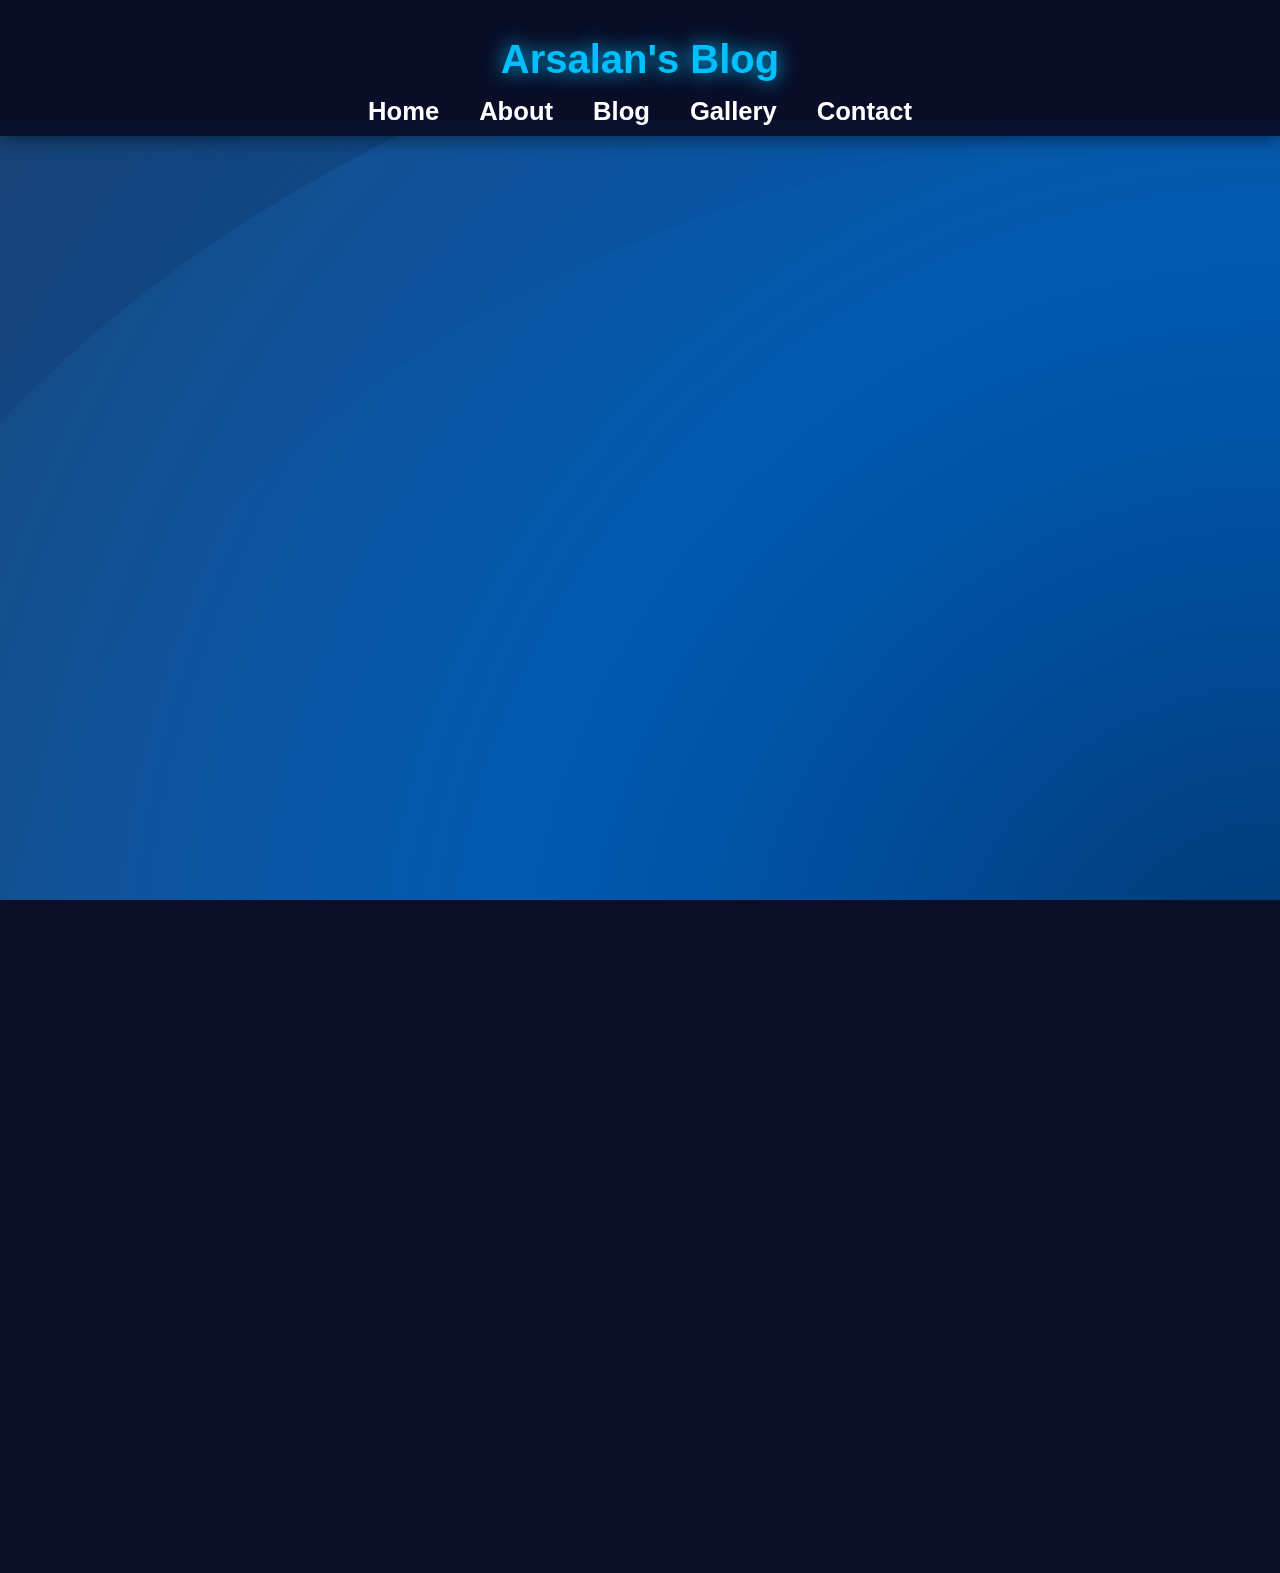
<file: index.html>
<!DOCTYPE html>
<html lang="en">
<head>
    <meta charset="UTF-8">
    <meta name="viewport" content="width=device-width, initial-scale=1.0">
    <meta name="description" content="Welcome to Arsalan's Blog – a place to explore stories, creative insights, and personal reflections.">
    <meta name="keywords" content="Arsalan, Blog, creativity, storytelling, personal growth, inspiration">
    <meta property="og:title" content="Arsalan's Blog">
    <meta property="og:description" content="Discover Arsalan's Blog for engaging stories, creative content, and personal reflections.">
    <meta property="og:image" content="url_to_image_for_social_media_thumbnail">
    <meta property="og:url" content="url_of_your_website/index.html">
    <title>Arsalan's Blog</title>
    <link rel="stylesheet" href="css/styles.css">
    <script src="js/scripts.js" defer></script>
</head>
<body>
    <header class="main-header shadow-header">
        <div class="logo">
            <h1>Arsalan's Blog</h1>
        </div>
        <nav class="nav-bar">
            <ul class="menu-items">
                <li><a href="index.html">Home</a></li>
                <li><a href="about.html">About</a></li>
                <li><a href="blog.html">Blog</a></li>
                <li><a href="gallery.html">Gallery</a></li>
                <li><a href="contact.html">Contact</a></li>
            </ul>
        </nav>
    </header>

    <main>
        <section class="hero">
            <div class="background-animation">
                <div class="layer" data-depth="0.2"></div>
                <div class="layer" data-depth="0.4"></div>
                <div class="layer" data-depth="0.6"></div>
            </div>
        </section>
    </main>

    <section class="subscription">
        <h2>Subscribe to Our Blog</h2>
        <p>Get updates on new posts directly to your inbox!</p>
        <form id="subscribeForm">
          <input type="email" id="email" placeholder="Enter your email" required>
          <button type="submit">Subscribe</button>
        </form>
        <p id="responseMessage" class="hidden"></p>
      </section>
      
      <section class="search">
        <h2>Search Posts</h2>
        <form id="searchForm">
          <input type="text" id="searchKeyword" placeholder="Search by keyword" class="search-input">
          
          <select id="searchCategory" class="search-select">
            <option value="">Select Category</option>
            <option value="technology">Technology</option>
            <option value="health">Health</option>
            <option value="lifestyle">Lifestyle</option>
            <!-- Add more categories as needed -->
          </select>
      
          <input type="date" id="searchDate" class="search-date">
          
          <button type="submit" class="search-button">Search</button>
        </form>
      
        <div id="searchResults" class="search-results"></div>
      </section>
      

    <footer>
        <p>© 2024 Arsalan's Blog. All rights reserved.</p>
        <div class="social-media">
            <a href="https://twitter.com/yourprofile" target="_blank">Twitter</a>
            <a href="https://instagram.com/yourprofile" target="_blank">Instagram</a>
            <a href="https://linkedin.com/in/yourprofile" target="_blank">LinkedIn</a>
        </div>
    </footer>
</body>
</html>
</file>
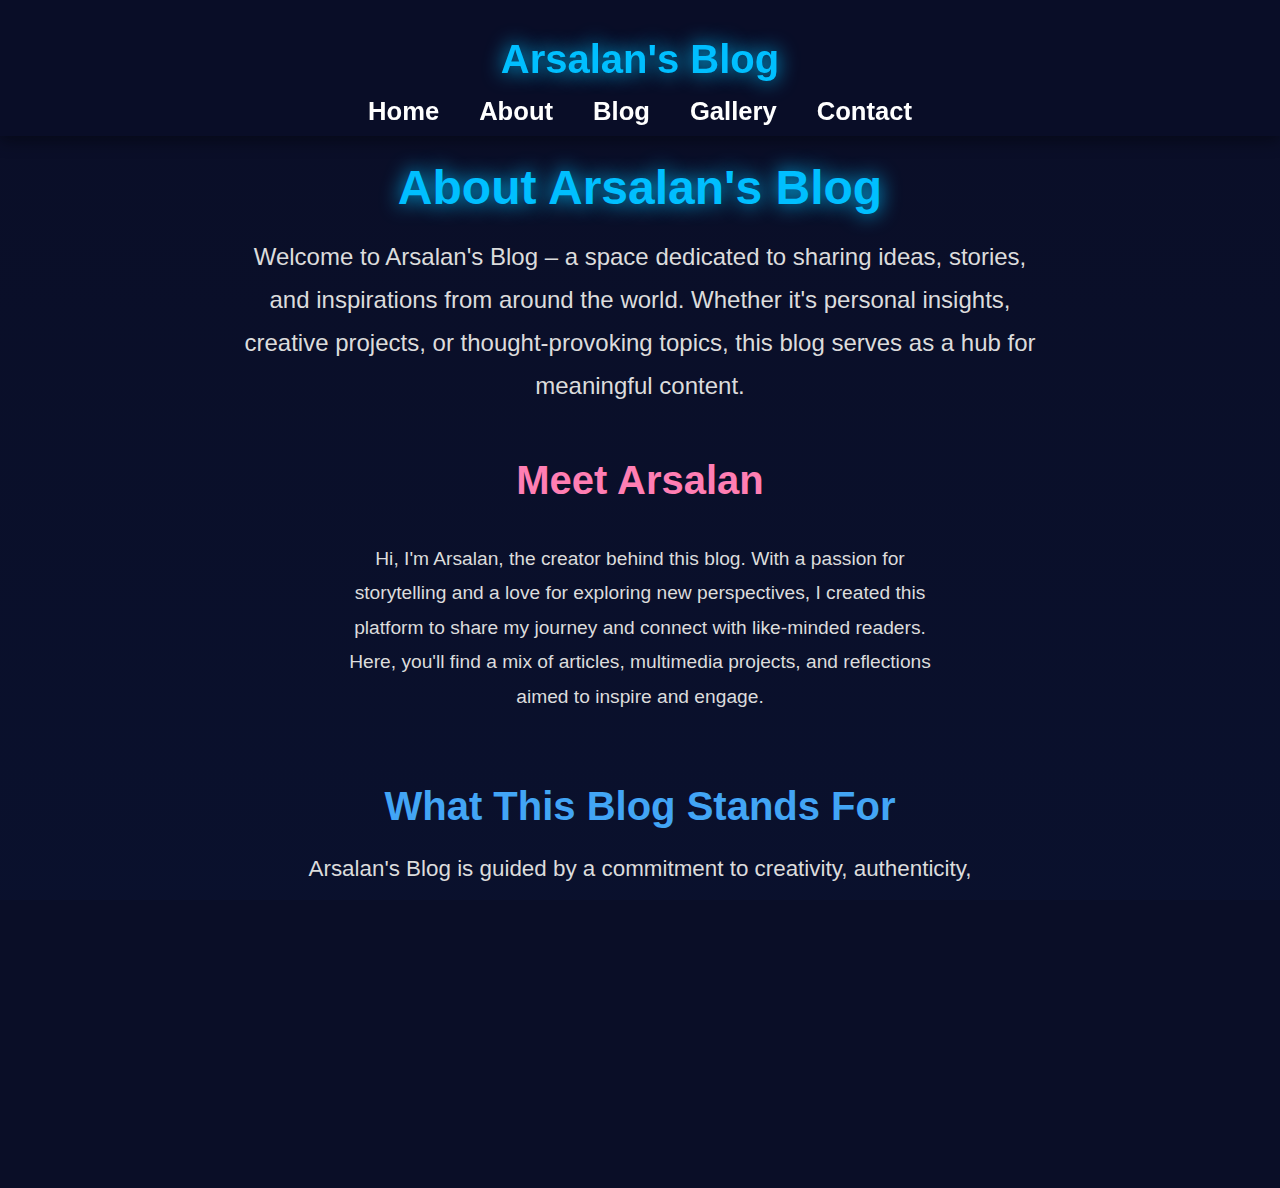
<file: about.html>
<!DOCTYPE html>
<html lang="en">
<head>
    <meta charset="UTF-8">
    <meta name="viewport" content="width=device-width, initial-scale=1.0">
    <title>About - Arsalan's Blog</title>
    <meta name="description" content="Welcome to Arsalan's Blog – a space dedicated to sharing ideas, stories, and inspirations.">
    <meta name="keywords" content="blog, creativity, storytelling, personal insights, ideas, inspiration">
    <meta property="og:title" content="About - Arsalan's Blog">
    <meta property="og:description" content="Learn more about Arsalan's Blog, a platform for sharing creative projects, stories, and ideas.">
    <meta property="og:image" content="url_to_image_for_social_media_thumbnail">
    <meta property="og:url" content="url_of_your_website/about.html">
    <link rel="stylesheet" href="css/styles.css">
    <script src="js/scripts.js" defer></script>
</head>
<body>
    <!-- Header -->
    <header class="main-header shadow-header">
        <div class="logo">
            <h1>Arsalan's Blog</h1>
        </div>
        <nav class="nav-bar">
            <ul class="menu-items">
                <li><a href="index.html">Home</a></li>
                <li><a href="about.html">About</a></li>
                <li><a href="blog.html">Blog</a></li>
                <li><a href="gallery.html">Gallery</a></li>
                <li><a href="contact.html">Contact</a></li>
            </ul>
        </nav>
    </header>

    <!-- About Section -->
    <main class="about-page">
        <section class="about-hero">
            <h2>About Arsalan's Blog</h2>
            <p>
                Welcome to Arsalan's Blog – a space dedicated to sharing ideas, stories, and inspirations from around the world. Whether it's personal insights, creative projects, or thought-provoking topics, this blog serves as a hub for meaningful content.
            </p>
        </section>

        <section class="about-content">
            <h3>Meet Arsalan</h3>
            <div class="bio">
                <p>
                    Hi, I'm Arsalan, the creator behind this blog. With a passion for storytelling and a love for exploring new perspectives, I created this platform to share my journey and connect with like-minded readers. Here, you'll find a mix of articles, multimedia projects, and reflections aimed to inspire and engage.
                </p>
            </div>
        </section>

        <section class="about-values">
            <h3>What This Blog Stands For</h3>
            <p>
                Arsalan's Blog is guided by a commitment to creativity, authenticity, and community. Whether it's through a personal story or a collaborative project, this blog seeks to build connections and spark conversations that matter.
            </p>
        </section>
    </main>

    <!-- Footer -->
    <footer>
        <p>© 2024 Arsalan's Blog. All rights reserved.</p>
        <div class="social-media">
            <a href="https://twitter.com/yourprofile" target="_blank">Twitter</a>
            <a href="https://instagram.com/yourprofile" target="_blank">Instagram</a>
            <a href="https://linkedin.com/in/yourprofile" target="_blank">LinkedIn</a>
        </div>
    </footer>
</body>
</html>
</file>
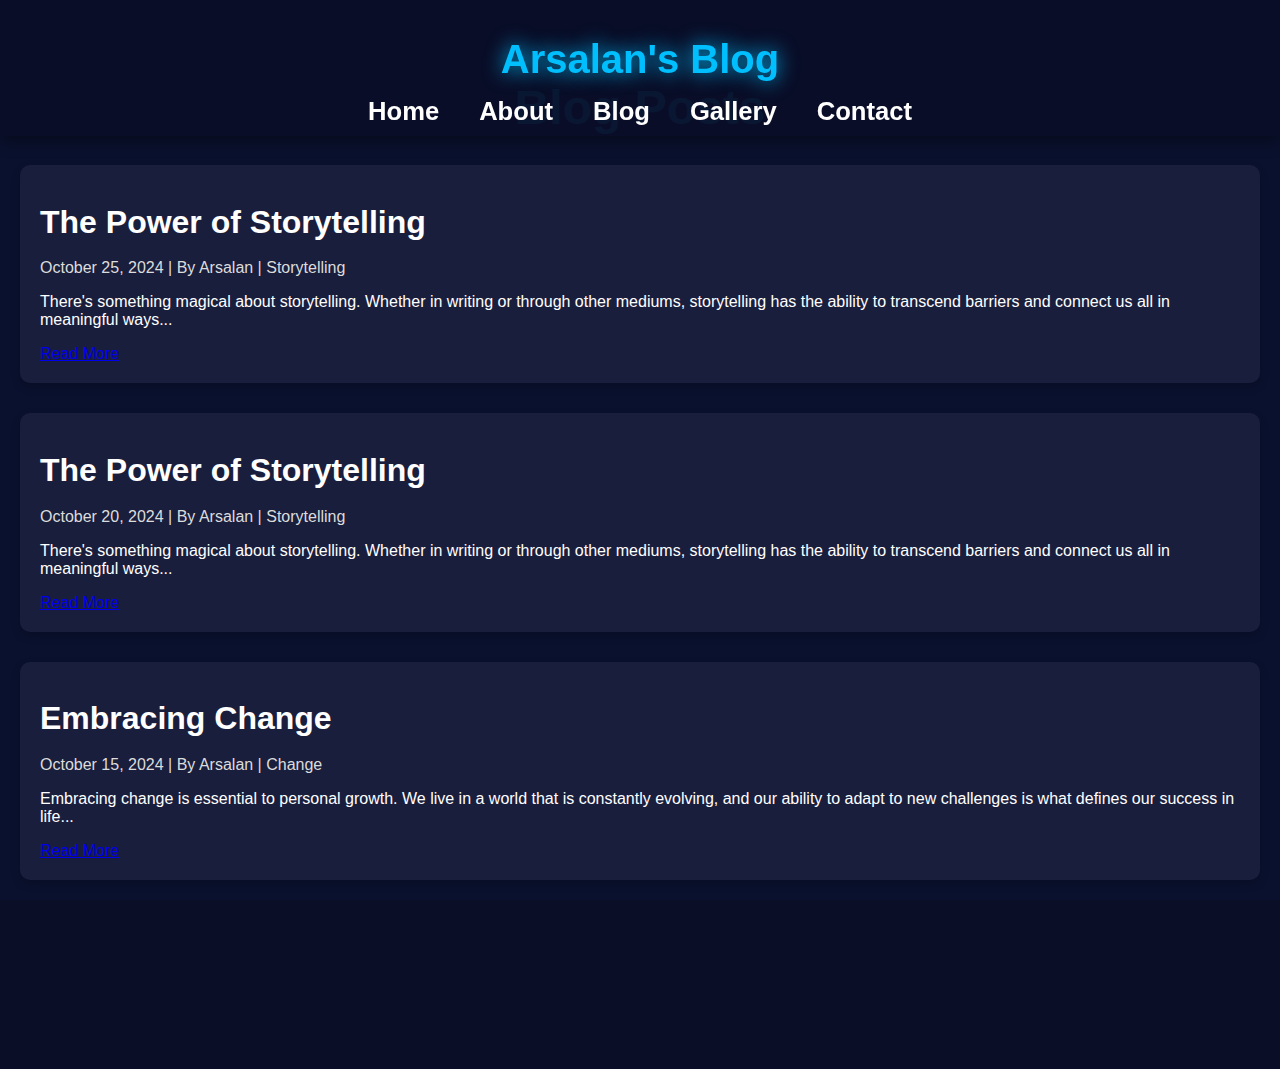
<file: blog.html>
<!DOCTYPE html>
<html lang="en">
<head>
    <meta charset="UTF-8">
    <meta name="viewport" content="width=device-width, initial-scale=1.0">
    <title>Blog - Arsalan's Blog</title>
    <meta name="description" content="Explore Arsalan's Blog for inspiring stories, creative insights, and thought-provoking content.">
    <meta name="keywords" content="blog, storytelling, creativity, personal growth, inspiration, change">
    <meta property="og:title" content="Blog - Arsalan's Blog">
    <meta property="og:description" content="Discover Arsalan's Blog posts, including stories on personal growth, change, and the art of storytelling.">
    <meta property="og:image" content="url_to_image_for_social_media_thumbnail">
    <meta property="og:url" content="url_of_your_website/blog.html">
    <link rel="stylesheet" href="css/styles.css">
    <script src="js/scripts.js" defer></script>
</head>
<body>
    <!-- Header -->
    <header class="main-header shadow-header">
        <div class="logo">
            <h1>Arsalan's Blog</h1>
        </div>
        <nav class="nav-bar">
            <ul class="menu-items">
                <li><a href="index.html">Home</a></li>
                <li><a href="about.html">About</a></li>
                <li><a href="blog.html">Blog</a></li>
                <li><a href="gallery.html">Gallery</a></li>
                <li><a href="contact.html">Contact</a></li>
            </ul>
        </nav>
    </header>

    <!-- Blog Posts Section -->
    <main class="blog-posts">
        <h2>Blog Posts</h2>

        <div class="post">
            <h3><a href="story1.html">The Power of Storytelling</a></h3>
            <p class="meta">
                <span class="date">October 25, 2024</span> |
                <span class="author">By Arsalan</span> |
                <span class="category">Storytelling</span>
            </p>
            <p class="description">
                There's something magical about storytelling. Whether in writing or through other mediums, storytelling has the ability to transcend barriers and connect us all in meaningful ways...
            </p>
            <a href="story1.html" class="read-more">Read More</a>
        </div>

        <div class="post">
            <h3><a href="story2.html">The Power of Storytelling</a></h3>
            <p class="meta">
                <span class="date">October 20, 2024</span> |
                <span class="author">By Arsalan</span> |
                <span class="category">Storytelling</span>
            </p>
            <p class="description">
                There's something magical about storytelling. Whether in writing or through other mediums, storytelling has the ability to transcend barriers and connect us all in meaningful ways...
            </p>
            <a href="story2.html" class="read-more">Read More</a>
        </div>

        <div class="post">
            <h3><a href="story3.html">Embracing Change</a></h3>
            <p class="meta">
                <span class="date">October 15, 2024</span> |
                <span class="author">By Arsalan</span> |
                <span class="category">Change</span>
            </p>
            <p class="description">
                Embracing change is essential to personal growth. We live in a world that is constantly evolving, and our ability to adapt to new challenges is what defines our success in life...
            </p>
            <a href="story3.html" class="read-more">Read More</a>
        </div>

        <!-- More posts can be added here -->
    </main>

    <!-- Footer -->
    <footer>
        <p>© 2024 Arsalan's Blog. All rights reserved.</p>
        <div class="social-media">
            <a href="https://twitter.com/yourprofile" target="_blank">Twitter</a>
            <a href="https://instagram.com/yourprofile" target=
</file>
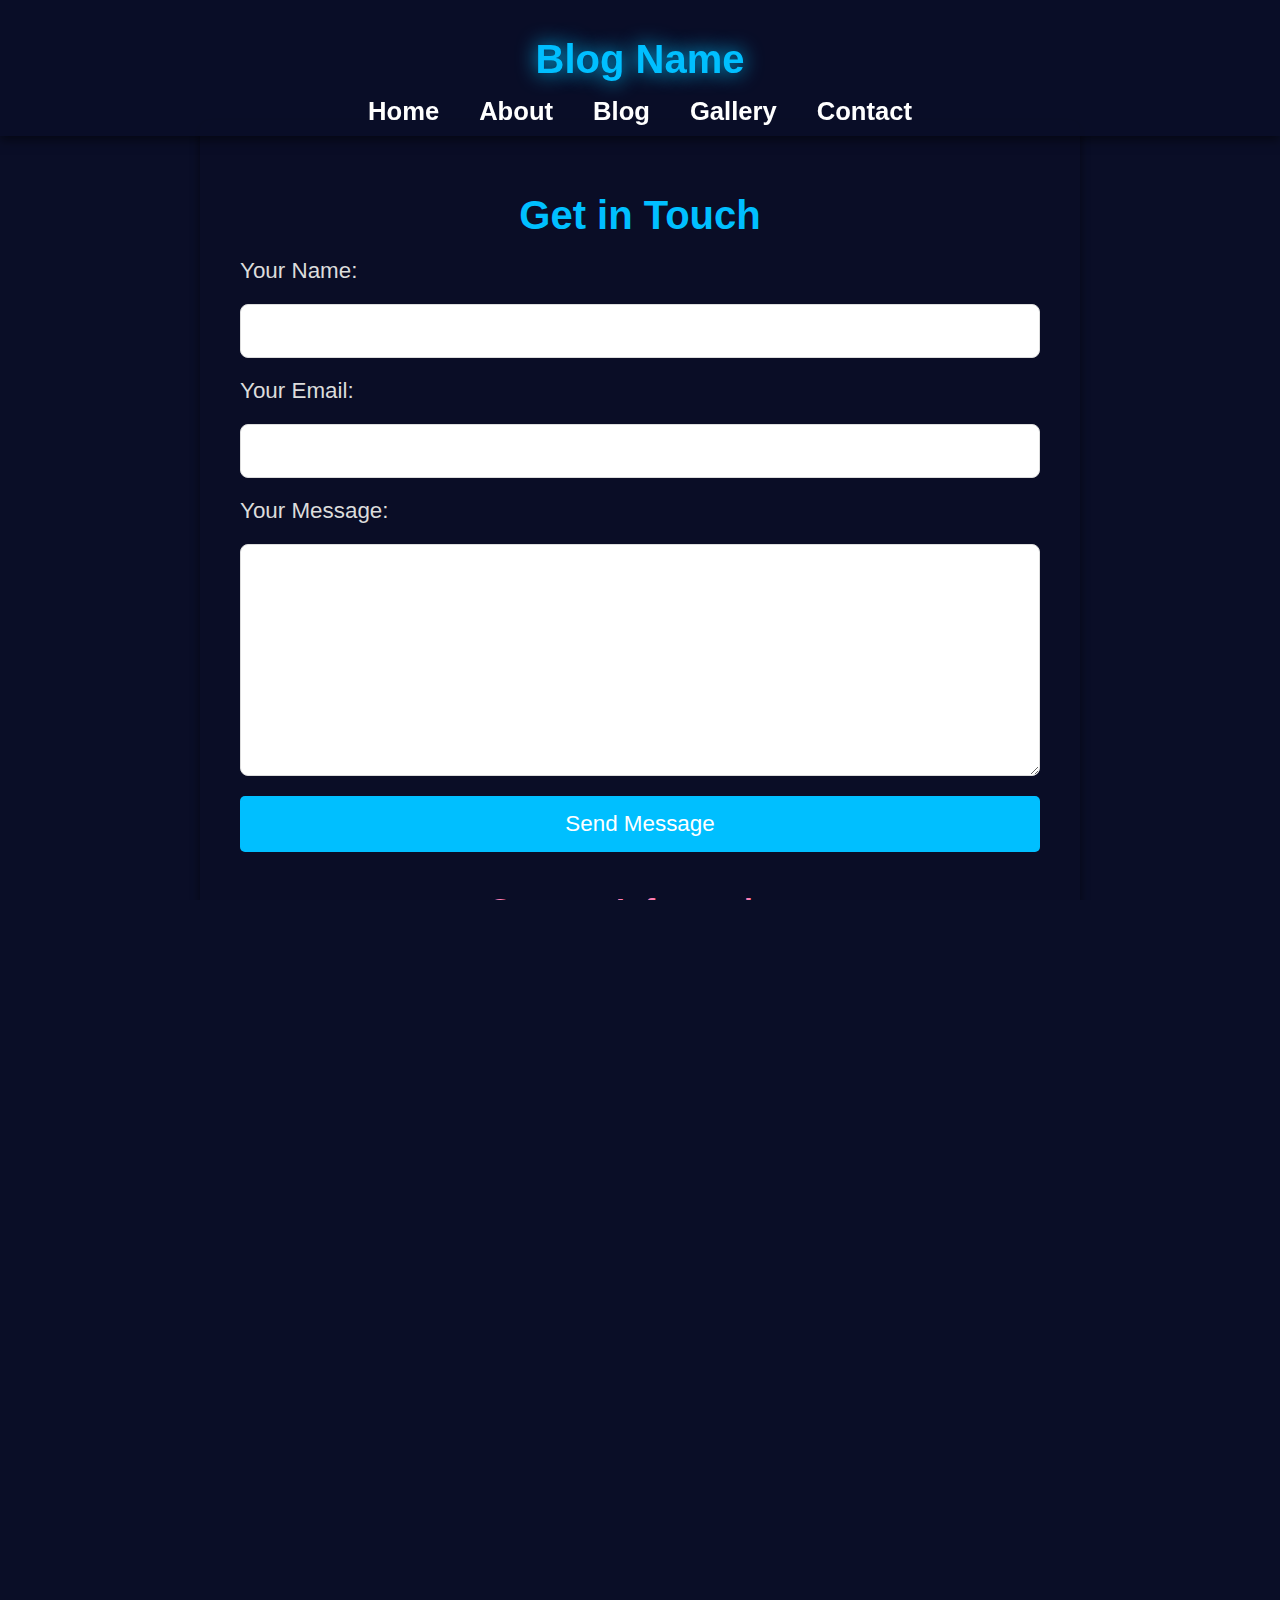
<file: contact.html>
<!DOCTYPE html>
<html lang="en">
<head>
    <meta charset="UTF-8">
    <meta name="viewport" content="width=device-width, initial-scale=1.0">
    <title>Contact Us</title>
    <link rel="stylesheet" href="css/styles.css">
</head>
<body>
    <!-- Header -->
    <header class="main-header">
        <div class="logo">
            <h1>Blog Name</h1>
        </div>
        <nav class="nav-bar">
            <ul class="menu-items">
                <li><a href="index.html">Home</a></li>
                <li><a href="about.html">About</a></li>
                <li><a href="blog.html">Blog</a></li>
                <li><a href="gallery.html">Gallery</a></li>
                <li><a href="contact.html">Contact</a></li>
            </ul>
        </nav>
    </header>

    <!-- Contact Section -->
    <section class="contact-page">
        <div class="contact-container">
            <h2>Get in Touch</h2>

            <!-- Contact Form -->
            <form class="contact-form" action="#" method="POST">
                <label for="name">Your Name:</label>
                <input type="text" id="name" name="name" required>

                <label for="email">Your Email:</label>
                <input type="email" id="email" name="email" required>

                <label for="message">Your Message:</label>
                <textarea id="message" name="message" rows="6" required></textarea>

                <button type="submit">Send Message</button>
            </form>

            <!-- Contact Information -->
            <div class="contact-info">
                <h3>Contact Information</h3>
                <p>Email: <a href="mailto:example@example.com">example@example.com</a></p>
                <p>Phone: <a href="tel:+1234567890">+1 (234) 567-890</a></p>
            </div>

            <!-- Social Media Links -->
            <div class="social-media" style="text-align: center;">
                <a href="#" target="_blank" style="margin: 0 10px;">Facebook</a>
                <a href="#" target="_blank" style="margin: 0 10px;">Twitter</a>
                <a href="#" target="_blank" style="margin: 0 10px;">Instagram</a>
            </div>



            <!-- Map (Optional) -->
            <div class="map">
                <h3>Find Us Here</h3>
                <iframe 
                    src="https://www.google.com/maps/embed?pb=!1m14!1m12!1m3!1d48221.92768707083!2d29.390963!3d40.951730!2m3!1f0!2f0!3f0!3m2!1i1024!2i768!4f13.1!5e0!3m2!1sen!2sus!4v1700000000000!5m2!1sen!2sus" 
                    width="600" 
                    height="450" 
                    style="border:0;" 
                    allowfullscreen="" 
                    loading="lazy">
<               /iframe>

            </div>
        </div>
    </section>

    <!-- Footer -->
    <footer>
        <p>&copy; 2024 Blog Name. All rights reserved.</p>
    </footer>

</body>
</html>
</file>
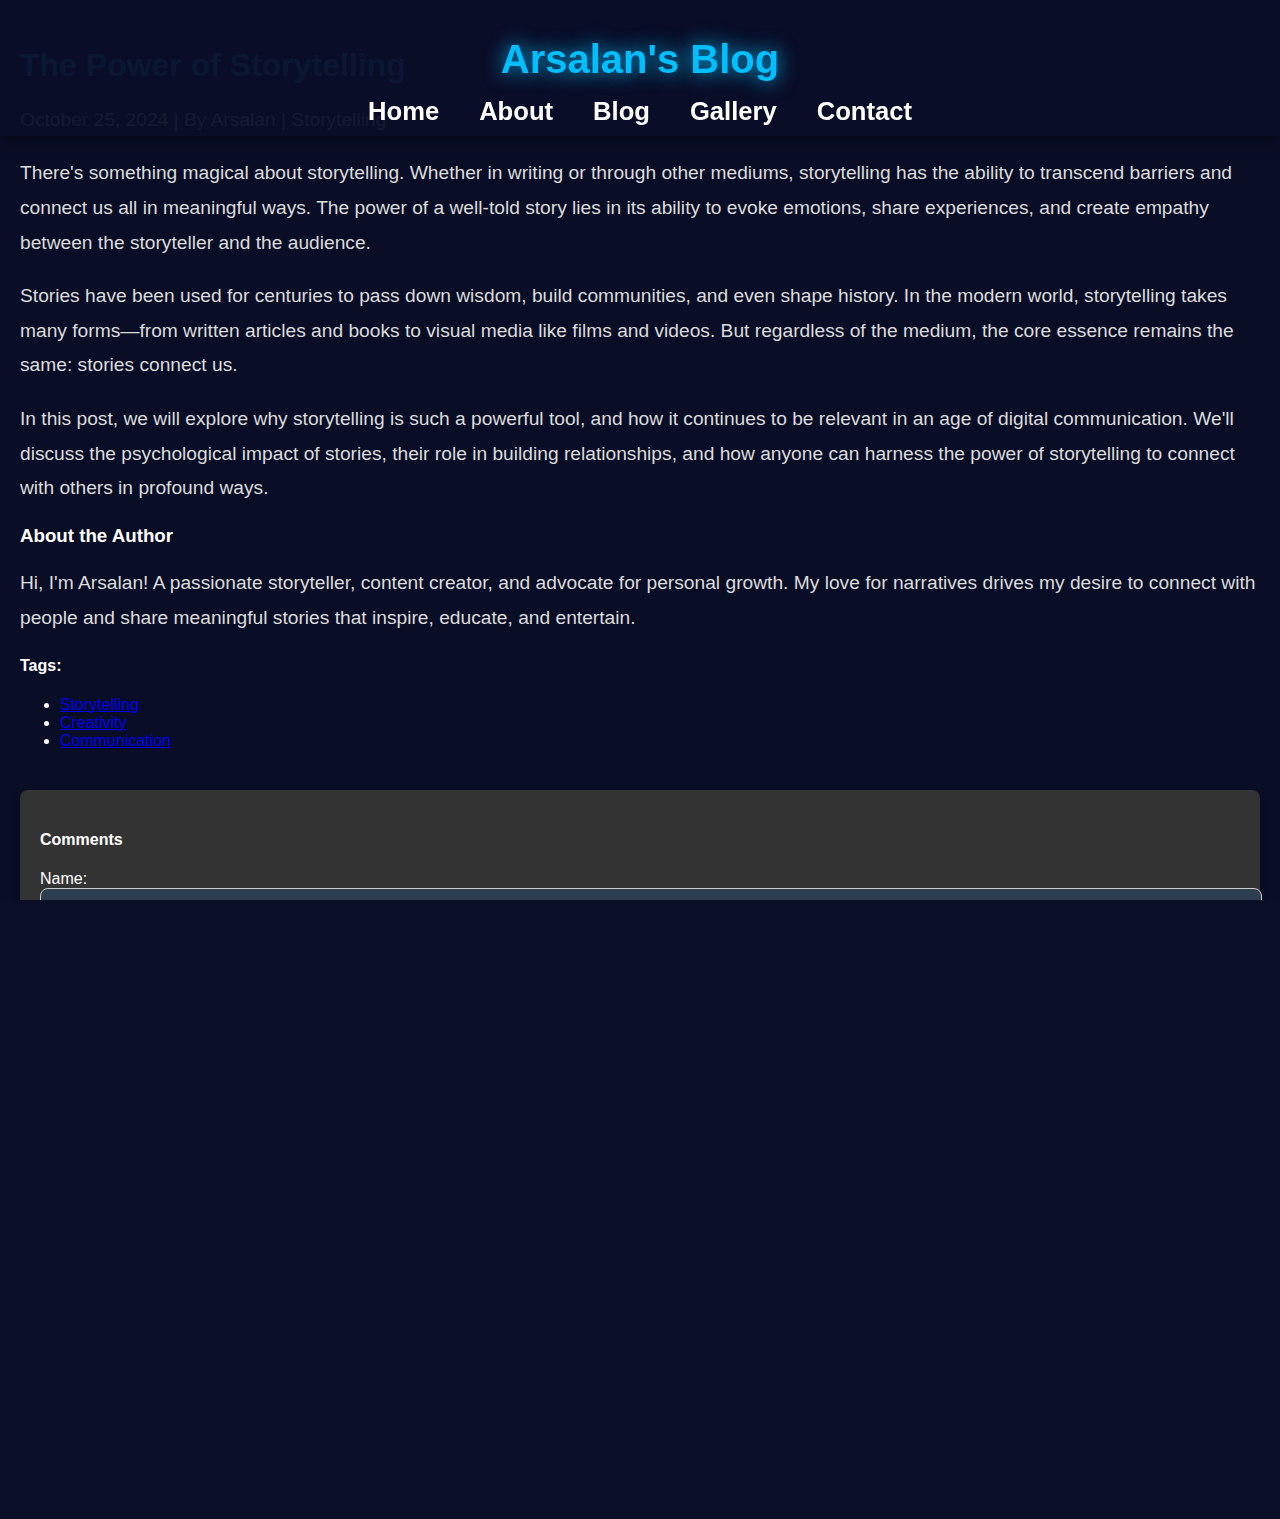
<file: story1.html>
<!DOCTYPE html>
<html lang="en">
<head>
    <meta charset="UTF-8">
    <meta name="viewport" content="width=device-width, initial-scale=1.0">
    <title>The Power of Storytelling - Arsalan's Blog</title>
    <meta name="description" content="Explore the magic of storytelling, how it connects people, and why it remains a powerful tool for communication.">
    <meta name="keywords" content="Storytelling, creativity, communication, personal growth">
    <link rel="stylesheet" href="css/styles.css">
    <script src="js/scripts.js" defer></script>
</head>
<body>
    <header class="main-header shadow-header">
        <div class="logo">
            <h1>Arsalan's Blog</h1>
        </div>
        <nav class="nav-bar">
            <ul class="menu-items">
                <li><a href="index.html">Home</a></li>
                <li><a href="about.html">About</a></li>
                <li><a href="blog.html">Blog</a></li>
                <li><a href="gallery.html">Gallery</a></li>
                <li><a href="contact.html">Contact</a></li>
            </ul>
        </nav>
    </header>

    <!-- Blog Post -->
    <main class="blog-post">
        <article>
            <h2>The Power of Storytelling</h2>
            <p class="meta">
                <span class="date">October 25, 2024</span> |
                <span class="author">By Arsalan</span> |
                <span class="category">Storytelling</span>
            </p>
            <section class="content">
                <p>
                    There's something magical about storytelling. Whether in writing or through other mediums, storytelling has the ability to transcend barriers and connect us all in meaningful ways. The power of a well-told story lies in its ability to evoke emotions, share experiences, and create empathy between the storyteller and the audience.
                </p>
                <p>
                    Stories have been used for centuries to pass down wisdom, build communities, and even shape history. In the modern world, storytelling takes many forms—from written articles and books to visual media like films and videos. But regardless of the medium, the core essence remains the same: stories connect us. 
                </p>
                <p>
                    In this post, we will explore why storytelling is such a powerful tool, and how it continues to be relevant in an age of digital communication. We'll discuss the psychological impact of stories, their role in building relationships, and how anyone can harness the power of storytelling to connect with others in profound ways.
                </p>
            </section>

            <!-- Author Bio -->
            <section class="author-bio">
                <h3>About the Author</h3>
                <p>
                    Hi, I'm Arsalan! A passionate storyteller, content creator, and advocate for personal growth. My love for narratives drives my desire to connect with people and share meaningful stories that inspire, educate, and entertain.
                </p>
            </section>

            <!-- Tags -->
            <section class="tags">
                <h4>Tags:</h4>
                <ul>
                    <li><a href="blog.html#storytelling">Storytelling</a></li>
                    <li><a href="blog.html#creativity">Creativity</a></li>
                    <li><a href="blog.html#communication">Communication</a></li>
                </ul>
            </section>

            <!-- Comments Section -->
            <section class="comments">
                <h4>Comments</h4>
                <form action="#">
                    <label for="name">Name:</label>
                    <input type="text" id="name" name="name" required>
                    
                    <label for="comment">Comment:</label>
                    <textarea id="comment" name="comment" rows="4" required></textarea>
                    
                    <button type="submit">Submit</button>
                </form>

                <div class="comment-list">
                    <div class="comment">
                        <p><strong>John Doe</strong>: Great post! I totally agree with the power of storytelling to build connections.</p>
                    </div>
                    <div class="comment">
                        <p><strong>Jane Smith</strong>: I've always loved how a good story can change your perspective on life. Thanks for sharing!</p>
                    </div>
                </div>
            </section>
        </article>
    </main>

    <footer>
        <p>© 2024 Arsalan's Blog. All rights reserved.</p>
    </footer>
</body>
</html>
</file>
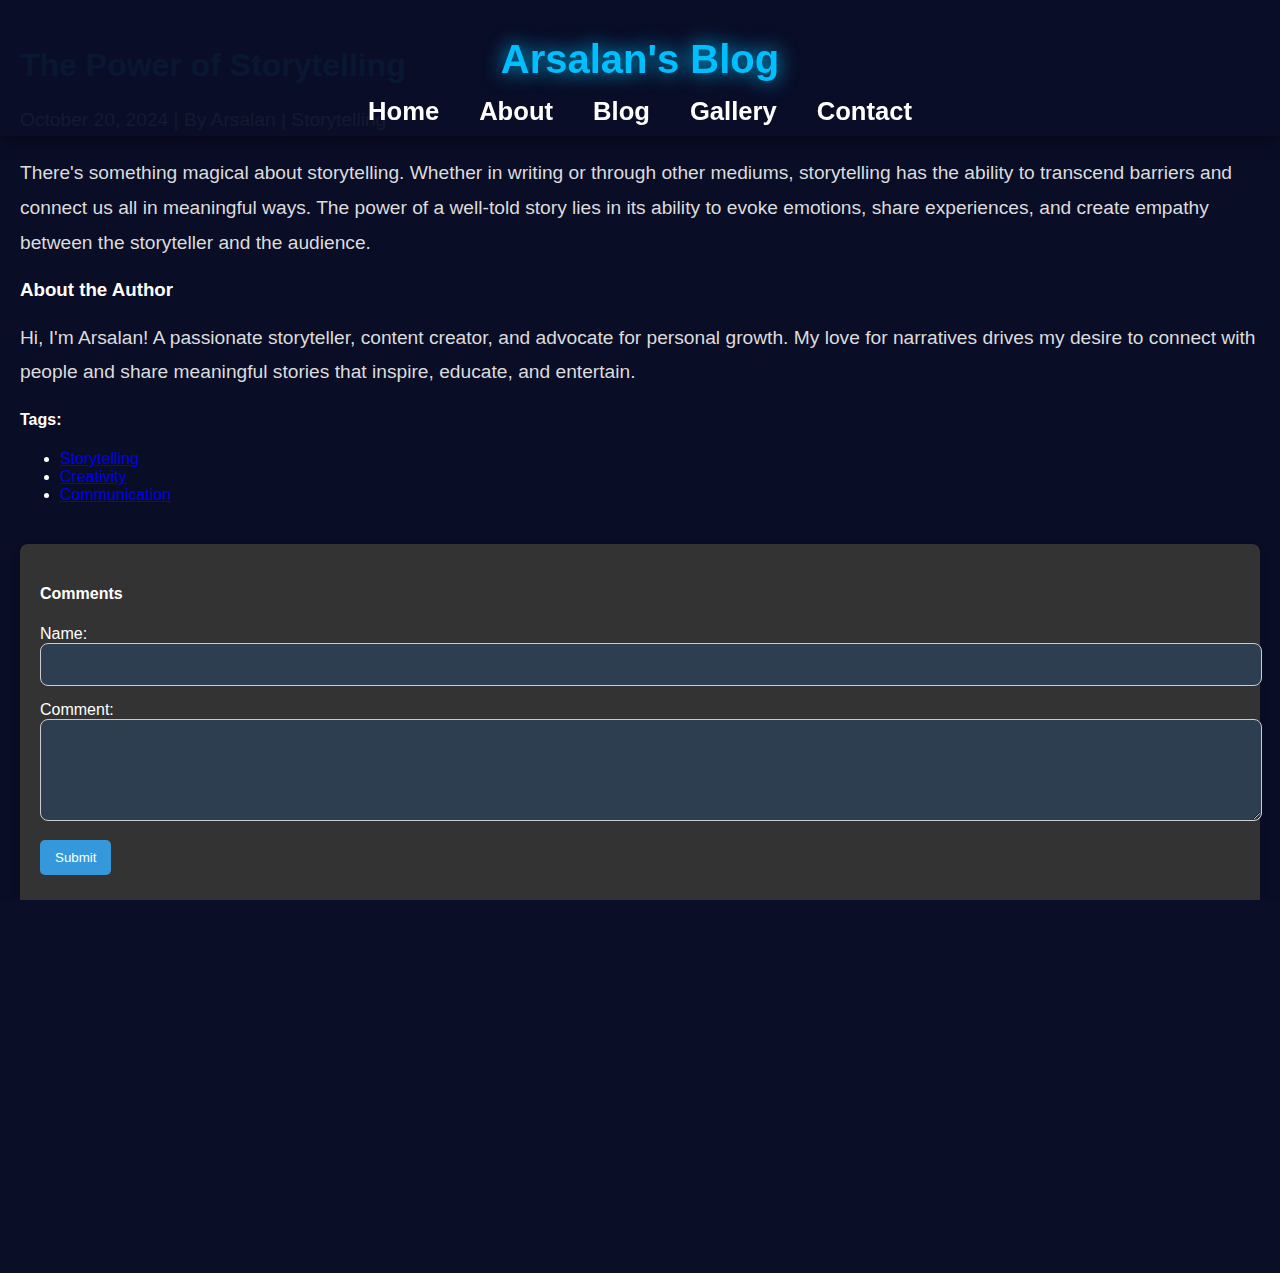
<file: story2.html>
<!DOCTYPE html>
<html lang="en">
<head>
    <meta charset="UTF-8">
    <meta name="viewport" content="width=device-width, initial-scale=1.0">
    <title>The Power of Storytelling - Arsalan's Blog</title>
    <meta name="description" content="Explore the magic of storytelling, how it connects people, and why it remains a powerful tool for communication.">
    <meta name="keywords" content="Storytelling, creativity, communication, personal growth">
    <link rel="stylesheet" href="css/styles.css">
    <script src="js/scripts.js" defer></script>
</head>
<body>
    <header class="main-header shadow-header">
        <div class="logo">
            <h1>Arsalan's Blog</h1>
        </div>
        <nav class="nav-bar">
            <ul class="menu-items">
                <li><a href="index.html">Home</a></li>
                <li><a href="about.html">About</a></li>
                <li><a href="blog.html">Blog</a></li>
                <li><a href="gallery.html">Gallery</a></li>
                <li><a href="contact.html">Contact</a></li>
            </ul>
        </nav>
    </header>

    <!-- Blog Post -->
    <main class="blog-post">
        <article>
            <h2>The Power of Storytelling</h2>
            <p class="meta">
                <span class="date">October 20, 2024</span> |
                <span class="author">By Arsalan</span> |
                <span class="category">Storytelling</span>
            </p>
            <section class="content">
                <p>
                    There's something magical about storytelling. Whether in writing or through other mediums, storytelling has the ability to transcend barriers and connect us all in meaningful ways. The power of a well-told story lies in its ability to evoke emotions, share experiences, and create empathy between the storyteller and the audience.
                </p>
            </section>

            <!-- Author Bio -->
            <section class="author-bio">
                <h3>About the Author</h3>
                <p>
                    Hi, I'm Arsalan! A passionate storyteller, content creator, and advocate for personal growth. My love for narratives drives my desire to connect with people and share meaningful stories that inspire, educate, and entertain.
                </p>
            </section>

            <!-- Tags -->
            <section class="tags">
                <h4>Tags:</h4>
                <ul>
                    <li><a href="blog.html#storytelling">Storytelling</a></li>
                    <li><a href="blog.html#creativity">Creativity</a></li>
                    <li><a href="blog.html#communication">Communication</a></li>
                </ul>
            </section>

            <!-- Comments Section -->
            <section class="comments">
                <h4>Comments</h4>
                <form action="#">
                    <label for="name">Name:</label>
                    <input type="text" id="name" name="name" required>
                    
                    <label for="comment">Comment:</label>
                    <textarea id="comment" name="comment" rows="4" required></textarea>
                    
                    <button type="submit">Submit</button>
                </form>

                <div class="comment-list">
                    <div class="comment">
                        <p><strong>John Doe</strong>: Great post! I totally agree with the power of storytelling to build connections.</p>
                    </div>
                    <div class="comment">
                        <p><strong>Jane Smith</strong>: I've always loved how a good story can change your perspective on life. Thanks for sharing!</p>
                    </div>
                </div>
            </section>
        </article>
    </main>

    <footer>
        <p>© 2024 Arsalan's Blog. All rights reserved.</p>
    </footer>
</body>
</html>
</file>
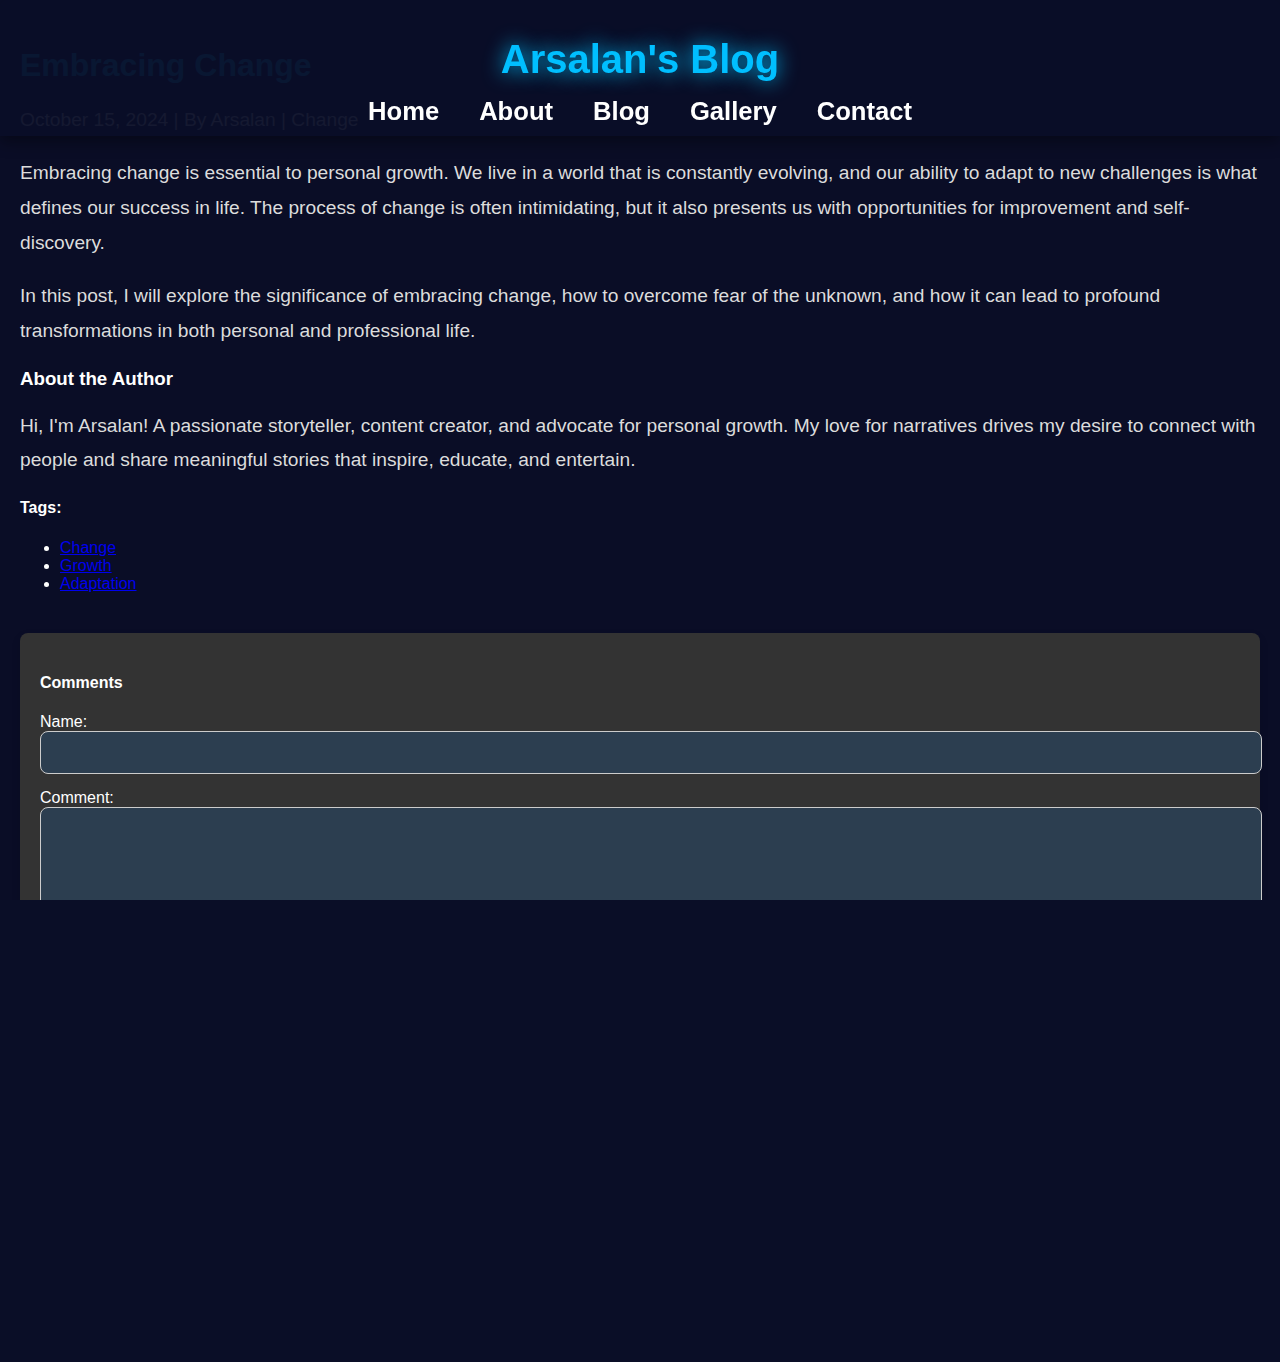
<file: story3.html>
<!DOCTYPE html>
<html lang="en">
<head>
    <meta charset="UTF-8">
    <meta name="viewport" content="width=device-width, initial-scale=1.0">
    <title>Embracing Change - Arsalan's Blog</title>
    <meta name="description" content="Discover the importance of embracing change and how it fosters personal growth and adaptation.">
    <meta name="keywords" content="Change, personal growth, adaptation, self-improvement">
    <link rel="stylesheet" href="css/styles.css">
    <script src="js/scripts.js" defer></script>
</head>
<body>
    <header class="main-header shadow-header">
        <div class="logo">
            <h1>Arsalan's Blog</h1>
        </div>
        <nav class="nav-bar">
            <ul class="menu-items">
                <li><a href="index.html">Home</a></li>
                <li><a href="about.html">About</a></li>
                <li><a href="blog.html">Blog</a></li>
                <li><a href="gallery.html">Gallery</a></li>
                <li><a href="contact.html">Contact</a></li>
            </ul>
        </nav>
    </header>

    <!-- Blog Post -->
    <main class="blog-post">
        <article>
            <h2>Embracing Change</h2>
            <p class="meta">
                <span class="date">October 15, 2024</span> |
                <span class="author">By Arsalan</span> |
                <span class="category">Change</span>
            </p>
            <section class="content">
                <p>
                    Embracing change is essential to personal growth. We live in a world that is constantly evolving, and our ability to adapt to new challenges is what defines our success in life. The process of change is often intimidating, but it also presents us with opportunities for improvement and self-discovery.
                </p>
                <p>
                    In this post, I will explore the significance of embracing change, how to overcome fear of the unknown, and how it can lead to profound transformations in both personal and professional life.
                </p>
            </section>

            <!-- Author Bio -->
            <section class="author-bio">
                <h3>About the Author</h3>
                <p>
                    Hi, I'm Arsalan! A passionate storyteller, content creator, and advocate for personal growth. My love for narratives drives my desire to connect with people and share meaningful stories that inspire, educate, and entertain.
                </p>
            </section>

            <!-- Tags -->
            <section class="tags">
                <h4>Tags:</h4>
                <ul>
                    <li><a href="blog.html#change">Change</a></li>
                    <li><a href="blog.html#growth">Growth</a></li>
                    <li><a href="blog.html#adaptation">Adaptation</a></li>
                </ul>
            </section>

            <!-- Comments Section -->
            <section class="comments">
                <h4>Comments</h4>
                <form action="#">
                    <label for="name">Name:</label>
                    <input type="text" id="name" name="name" required>
                    
                    <label for="comment">Comment:</label>
                    <textarea id="comment" name="comment" rows="4" required></textarea>
                    
                    <button type="submit">Submit</button>
                </form>

                <div class="comment-list">
                    <div class="comment">
                        <p><strong>John Doe</strong>: Change is tough, but this post helped me see it in a more positive light.</p>
                    </div>
                    <div class="comment">
                        <p><strong>Jane Smith</strong>: I needed to read this today! Embracing change has been hard, but I'm learning to see it as an opportunity.</p>
                    </div>
                </div>
            </section>
        </article>
    </main>

    <footer>
        <p>© 2024 Arsalan's Blog. All rights reserved.</p>
    </footer>
</body>
</html>
</file>
<file: css/styles.css>
/* General Reset */
body, html {
    margin: 0;
    padding: 0;
    font-family: 'Arial', sans-serif;
    background-color: #0a0e27;
    color: #ffffff;
    overflow-x: hidden;
    height: 100%; /* Ensure background covers entire height */
}

/* Header and Logo */
.main-header {
    display: flex;
    flex-direction: column;
    align-items: center;
    justify-content: center;
    background: rgba(10, 14, 39, 0.95); /* Slightly transparent */
    box-shadow: 0 4px 10px rgba(0, 0, 0, 0.5); /* Shadow for header */
    position: fixed;
    width: 100%;
    z-index: 1000;
    padding: 10px 0; /* Reduced padding for shorter height */
}

.main-header.shadow-header {
    position: fixed;
    top: 0;
    left: 0;
    right: 0;
    box-shadow: 0px 5px 15px rgba(0, 0, 0, 0.4);
}

.main-header .logo h1 {
    font-size: 2.5rem; /* Reduced font size */
    font-weight: bold;
    margin-bottom: 15px; /* Reduced space between title and nav links */
    color: #00bfff;
    text-shadow: 0px 0px 20px #00bfff;
    text-align: center;
}

/* Navigation Bar */
.nav-bar {
    width: 100%;
}

.nav-bar .menu-items {
    list-style: none;
    display: flex;
    justify-content: center;
    gap: 40px; /* Reduced spacing between links */
    margin: 0;
    padding: 0;
}

.nav-bar .menu-items a {
    text-decoration: none;
    font-family: 'Poppins', sans-serif;
    font-size: 1.6rem; /* Slightly reduced font size */
    font-weight: bold;
    color: #ffffff;
    transition: all 0.3s ease-in-out;
}

/* Hover Effect: Gradient Color and Zoom */
.nav-bar .menu-items a:hover {
    transform: scale(1.2); /* Zoom effect */
    background: linear-gradient(90deg, #ff7eb3, #ff758c, #42a5f5, #00bfff);
    -webkit-background-clip: text;
    -webkit-text-fill-color: transparent;
}

/* Hero Section */
.hero {
    position: relative;
    height: 100vh;
    overflow: hidden;
    margin-top: 120px; /* Adjusted to account for shorter header */
}

.background-animation {
    position: absolute;
    width: 100%;
    height: 100%;
    overflow: hidden;
}

.layer {
    position: absolute;
    width: 200%;
    height: 200%;
    background: radial-gradient(circle, #003973, #005bb5, #1a508b, #000000);
    border-radius: 50%;
    opacity: 0.8;
    animation: rotate 15s infinite linear;
}

.layer:nth-child(2) {
    animation-duration: 20s;
    transform: scale(1.2);
}

.layer:nth-child(3) {
    animation-duration: 25s;
    transform: scale(1.5);
}

@keyframes rotate {
    from {
        transform: rotate(0deg);
    }
    to {
        transform: rotate(360deg);
    }
}

/* Footer */
footer {
    background-color: #0a0e27;
    text-align: center;
    padding: 20px;
    color: #fff;
    font-size: 0.9rem;
}

/* About Page */
.about-page {
    padding: 120px 20px 50px; /* Adjusted to account for shorter header */
    text-align: center;
    background: linear-gradient(to bottom, #0a0e27, #0a112e);
    color: #ffffff;
    min-height: 100vh;
}

/* Hero Section */
.about-hero h2 {
    font-size: 3rem;
    margin-bottom: 20px;
    color: #00bfff;
    text-shadow: 0px 0px 20px #00bfff;
}

.about-hero p {
    font-size: 1.5rem;
    max-width: 800px;
    margin: 0 auto 40px;
    line-height: 1.8;
    color: #dcdcdc;
}

/* Bio Section */
.about-content {
    margin-top: 50px;
}

.about-content h3 {
    font-size: 2.5rem;
    color: #ff7eb3;
    margin-bottom: 20px;
}

.bio {
    display: flex;
    flex-direction: column;
    align-items: center;
    gap: 20px;
}

.bio img.profile-image {
    width: 200px;
    height: 200px;
    border-radius: 50%;
    border: 4px solid #00bfff;
    box-shadow: 0px 0px 15px rgba(0, 191, 255, 0.5);
}

.bio p {
    font-size: 1.2rem;
    max-width: 600px;
    line-height: 1.8;
    color: #dcdcdc;
}

/* Values Section */
.about-values {
    margin-top: 50px;
}

.about-values h3 {
    font-size: 2.5rem;
    color: #42a5f5;
    margin-bottom: 20px;
}

.about-values p {
    font-size: 1.4rem;
    max-width: 700px;
    margin: 0 auto;
    line-height: 1.8;
    color: #dcdcdc;
}

/* Blog Page */
.blog-page {
    padding: 80px 20px;
    background-color: #0a0e27;
    color: #ffffff;
    min-height: 100vh;
}

.blog-post {
    margin-bottom: 40px;
    background: rgba(10, 14, 39, 0.8);
    padding: 20px;
    border-radius: 8px;
    box-shadow: 0 4px 10px rgba(0, 0, 0, 0.5);
}

.blog-post h2 {
    font-size: 2rem;
    color: #00bfff;
    margin-bottom: 10px;
}

.blog-post p {
    font-size: 1.2rem;
    color: #dcdcdc;
    line-height: 1.8;
}

.blog-post .read-more {
    color: #42a5f5;
    text-decoration: none;
    font-weight: bold;
    margin-top: 15px;
    display: inline-block;
    transition: all 0.3s ease-in-out;
}

.blog-post .read-more:hover {
    color: #ff7eb3;
    text-decoration: underline;
}

/* Adjustments for smaller screens */
@media (max-width: 768px) {
    .blog-post {
        padding: 15px;
    }

    .blog-post h2 {
        font-size: 1.5rem;
    }

    .blog-post p {
        font-size: 1rem;
    }
}

.story-content {
    margin: 0 auto;
    max-width: 900px;
    background: rgba(10, 14, 39, 0.8); /* Transparent background for story */
    padding: 40px;
    border-radius: 8px;
    box-shadow: 0 4px 10px rgba(0, 0, 0, 0.5);
}

.story-content h2 {
    font-size: 2.5rem;
    color: #00bfff;
    margin-bottom: 20px;
}

.story-content p {
    font-size: 1.4rem;
    color: #dcdcdc; /* Light grey text color */
    line-height: 1.8;
    margin-bottom: 20px;
}

.story-page {
    padding: 150px 20px 20px; /* Added top padding of 150px to avoid content being covered by the fixed header */
    background-color: #0a0e27;
    color: #ffffff;
    min-height: 100vh;
}


/* Blog Posts */
.blog-posts {
    padding: 40px 20px;
    background-color: #0a112e;
}

.blog-posts h2 {
    text-align: center;
    font-size: 3rem;
    color: #00bfff;
    margin-bottom: 30px;
}

.post {
    background-color: #1a1e3d;
    padding: 20px;
    margin-bottom: 30px;
    border-radius: 10px;
    box-shadow: 0 4px 10px rgba(0, 0, 0, 0.2);
}

.post h3 a {
    font-size: 2rem;
    color: #ffffff;
    text-decoration: none;
    transition: color 0.3s;
}

.post h3 a:hover {
    color: #42a5f5;
}

.post .meta {
    color: #dcdcdc;
    font-size: 1rem;
    margin: 10px 0;
}

/* Comment Section */
.comments {
    margin-top: 40px;
    background-color: #333333; /* Darker background to match theme */
    padding: 20px;
    border-radius: 8px;
    box-shadow: 0 4px 10px rgba(0, 0, 0, 0.1);
}

.comments input, .comments textarea {
    width: 100%;
    padding: 10px;
    margin-bottom: 15px;
    border: 1px solid #ccc;
    border-radius: 8px;
    font-size: 1.1rem;
    background-color: #2c3e50; /* Dark background for input fields */
    color: #ecf0f1; /* Light text for inputs */
}

.comments button {
    padding: 10px 15px;
    background-color: #3498db;
    color: #fff;
    border: none;
    border-radius: 5px;
    cursor: pointer;
}

.comments button:hover {
    background-color: #2980b9;
}

.comment-list {
    margin-top: 30px;
}

.comment {
    background-color: #444444; /* Dark background for individual comments */
    padding: 10px;
    margin-bottom: 15px;
    border-radius: 5px;
    box-shadow: 0 2px 4px rgba(0, 0, 0, 0.1);
}

.comment p {
    font-size: 1.1rem;
    color: #ecf0f1; /* Light color for comment text */
}

.comment strong {
    font-weight: bold;
    color: #3498db;
}

/* Gallery Page */
.gallery-page {
    padding: 120px 20px 20px; /* Added top padding to avoid overlap with header */
    background-color: #0a0e27;
    color: #ffffff;
    min-height: 100vh;
}

/* Gallery Page */
.gallery-page {
    padding: 120px 20px 20px; /* Added top padding to avoid overlap with header */
    background-color: #0a0e27;
    color: #ffffff;
    min-height: 100vh;
}

/* Gallery Section */
.gallery {
    text-align: center;
}

/* Gallery Title */
.gallery h2 {
    font-size: 3rem;
    color: #00bfff;
    margin-bottom: 40px;
}

/* Gallery Description */
.gallery p {
    font-size: 1.4rem;
    color: #dcdcdc;
    margin-bottom: 30px;
    max-width: 900px;
    margin: 0 auto;
}

/* Gallery Grid */
.gallery-grid {
    display: grid;
    grid-template-columns: repeat(auto-fill, minmax(250px, 1fr));
    gap: 20px;
    padding: 20px;
}

/* Individual Gallery Item */
.gallery-item {
    background-color: rgba(10, 14, 39, 0.8);
    padding: 10px;
    border-radius: 8px;
    box-shadow: 0 4px 10px rgba(0, 0, 0, 0.5);
    text-align: center;
}

.gallery-item img, .gallery-item video, .gallery-item iframe {
    width: 100%;
    height: auto;
    border-radius: 5px;
    transition: transform 0.3s ease;
}

.gallery-item p {
    color: #dcdcdc;
    margin-top: 10px;
}

/* Hover Effect on Images, Videos, etc. */
.gallery-item img:hover, .gallery-item video:hover, .gallery-item iframe:hover {
    transform: scale(1.05);
}

/* Style for Embedded Content */
.gallery-item iframe {
    height: 315px; /* Set fixed height for embedded iframe (YouTube videos) */
    border-radius: 5px;
}

/* General Reset */
body, html {
    margin: 0;
    padding: 0;
    font-family: 'Arial', sans-serif;
    background-color: #0a0e27;
    color: #ffffff;
    overflow-x: hidden;
    height: 100%; /* Ensure background covers entire height */
}

/* Header */
.main-header {
    display: flex;
    flex-direction: column;
    align-items: center;
    justify-content: center;
    background: rgba(10, 14, 39, 0.95); /* Slightly transparent */
    box-shadow: 0 4px 10px rgba(0, 0, 0, 0.5); /* Shadow for header */
    position: fixed;
    width: 100%;
    z-index: 1000;
    padding: 10px 0; /* Reduced padding for shorter height */
}

.main-header .logo h1 {
    font-size: 2.5rem; /* Reduced font size */
    font-weight: bold;
    margin-bottom: 15px; /* Reduced space between title and nav links */
    color: #00bfff;
    text-shadow: 0px 0px 20px #00bfff;
    text-align: center;
}

/* Navigation Bar */
.nav-bar .menu-items {
    list-style: none;
    display: flex;
    justify-content: center;
    gap: 40px; /* Reduced spacing between links */
    margin: 0;
    padding: 0;
}

.nav-bar .menu-items a {
    text-decoration: none;
    font-size: 1.6rem;
    font-weight: bold;
    color: #ffffff;
    transition: all 0.3s ease-in-out;
}

.nav-bar .menu-items a:hover {
    transform: scale(1.2); /* Zoom effect */
    background: linear-gradient(90deg, #ff7eb3, #ff758c, #42a5f5, #00bfff);
    -webkit-background-clip: text;
    -webkit-text-fill-color: transparent;
}

/* Contact Page */
.contact-page {
    padding: 120px 20px 50px !important;
    background-color: #0a0e27; /* Dark background */
    color: #ffffff;
    min-height: 100vh; /* Full-height page */
}

.contact-container {
    max-width: 800px;
    margin: 0 auto;
    padding: 40px;
    background: rgba(10, 14, 39, 0.8);  /* Dark transparent background */
    border-radius: 10px;  /* Rounded corners */
    box-shadow: 0 4px 10px rgba(0, 0, 0, 0.5);  /* Shadow */
}

.contact-container h2 {
    text-align: center;
    font-size: 2.5rem;
    color: #00bfff;
    margin-bottom: 20px;
}

.contact-form {
    display: flex;
    flex-direction: column;
    gap: 20px;
}

.contact-form label {
    font-size: 1.4rem;
    color: #dcdcdc;
}

.contact-form input,
.contact-form textarea {
    padding: 15px;
    border: 1px solid #ddd;
    border-radius: 8px;
    font-size: 1.2rem;
    color: #333;
    background-color: #fff;
}

.contact-form textarea {
    height: 200px;
}

.contact-form button {
    padding: 15px;
    background-color: #00bfff;
    color: #fff;
    border: none;
    border-radius: 5px;
    cursor: pointer;
    font-size: 1.4rem;
    transition: all 0.3s ease-in-out;
}

.contact-form button:hover {
    background-color: #42a5f5;
}

/* Contact Info */
.contact-info {
    margin-top: 40px;
    text-align: center;
}

.contact-info h3 {
    font-size: 2rem;
    color: #ff7eb3;
    margin-bottom: 20px;
}

.contact-info p {
    font-size: 1.2rem;
    color: #dcdcdc;
}

.contact-info a {
    color: #00bfff;
    text-decoration: none;
}

.contact-info a:hover {
    color: #42a5f5;
}

.social-media {
    margin-top: 20px;
}

.social-media a {
    color: #00bfff;
    margin: 0 15px;
    font-size: 1.5rem;
    text-decoration: none;
}

.social-media a:hover {
    color: #42a5f5;
}

/* Map Section */
.map {
    margin-top: 50px;
    text-align: center;
}

.map iframe {
    width: 100%;
    height: 400px;
    border: 0;
    border-radius: 8px;
}

/* Footer */
footer {
    background-color: #0a0e27;
    text-align: center;
    padding: 20px;
    color: #fff;
    font-size: 0.9rem;
}

/* Subscription Form Styles */
.subscription {
    background-color: #f9f9f9;
    padding: 20px;
    text-align: center;
    border-radius: 8px;
    box-shadow: 0 2px 10px rgba(0, 0, 0, 0.1);
    margin-top: 30px;
  }
  
  .subscription h2 {
    font-size: 24px;
    color: #333;
  }
  
  .subscription p {
    color: #555;
  }
  
  .subscription form {
    margin-top: 15px;
  }
  
  .subscription input[type="email"] {
    padding: 10px;
    font-size: 16px;
    width: 80%;
    max-width: 350px;
    margin-right: 10px;
    border: 1px solid #ccc;
    border-radius: 5px;
  }
  
  .subscription button {
    padding: 10px 15px;
    font-size: 16px;
    background-color: #5cb85c;
    color: white;
    border: none;
    border-radius: 5px;
    cursor: pointer;
  }
  
  .subscription button:hover {
    background-color: #4cae4c;
  }
  
  .hidden {
    display: none;
  }
  
  #responseMessage {
    margin-top: 10px;
    font-size: 16px;
    color: green;
  }

  /* Search Section Styles */
.search {
    background-color: #f9f9f9;
    padding: 20px;
    text-align: center;
    border-radius: 8px;
    box-shadow: 0 2px 10px rgba(0, 0, 0, 0.1);
    margin-top: 30px;
  }
  
  .search h2 {
    font-size: 24px;
    color: #333;
  }
  
  .search form {
    margin-top: 15px;
  }
  
  .search-input, .search-select, .search-date {
    padding: 10px;
    font-size: 16px;
    margin-right: 10px;
    border: 1px solid #ccc;
    border-radius: 5px;
    width: 200px;
  }
  
  .search-button {
    padding: 10px 15px;
    font-size: 16px;
    background-color: #5cb85c;
    color: white;
    border: none;
    border-radius: 5px;
    cursor: pointer;
  }
  
  .search-button:hover {
    background-color: #4cae4c;
  }
  
  .search-results {
    margin-top: 20px;
    padding: 10px;
    background-color: #fff;
    border: 1px solid #ccc;
    border-radius: 5px;
    max-height: 300px;
    overflow-y: auto;
  }
  
  .search-result-item {
    padding: 10px;
    border-bottom: 1px solid #eee;
  }
  
  .search-result-item:last-child {
    border-bottom: none;
  }
  
  .hidden {
    display: none;
  }
</file>
